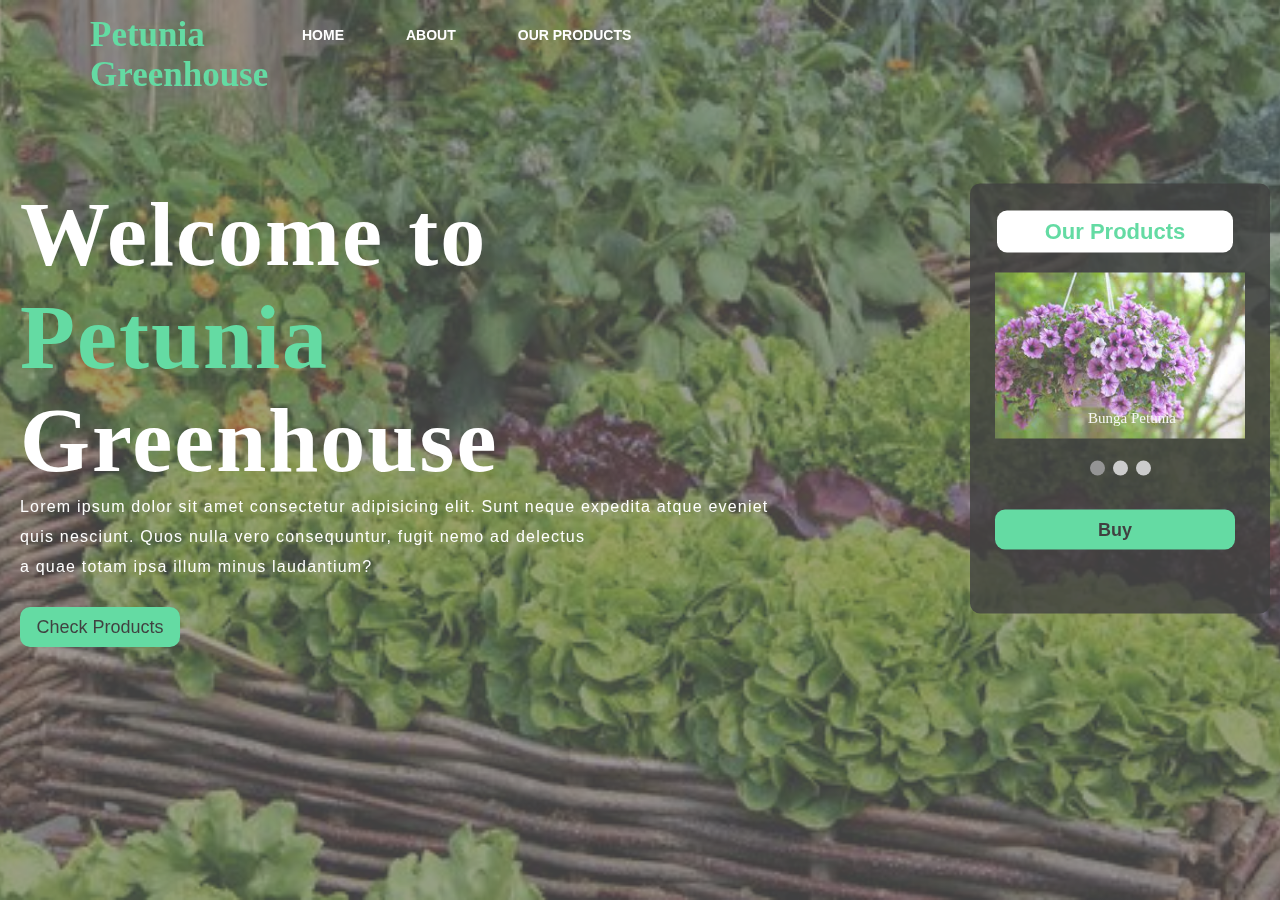
<file: index.html>
<!DOCTYPE html>
<html lang="en">
<head>
    <title>index</title>
    <link rel="stylesheet" href="home.css">
</head>
<body>

    <div class="main">
        <div class="navbar">
            <div class="icon">
                <h2 class="logo">Petunia Greenhouse</h2>
            </div>

            <div class="menu">
              <ul>
                <li><a href="index.html">HOME</a></li>
                <div class="dropdown">
                    <li><a href="index2.html" class="dropbtn">ABOUT</a></li>
                </div>
                <li><a href="index3.html">OUR PRODUCTS</a></li>
            </ul>
            </div>

        </div> 
        <div class="content">
            <h1>Welcome to<br><span>Petunia</span> <br>Greenhouse</h1>
            <p class="par">Lorem ipsum dolor sit amet consectetur adipisicing elit. Sunt neque 
                 expedita atque eveniet <br> quis nesciunt. Quos nulla vero consequuntur, fugit nemo ad delectus 
                <br> a quae totam ipsa illum minus laudantium?</p>

                <button class="cn"><a href="#">Check Products</a></button>

                <div class="form">
                    <h2>Our Products</h2>
                    <div class="slideshow-container">

                        <div class="mySlides fade">
                          <img src="petunia.jpg" style="width:100%">
                          <div class="text">Bunga Petunia</div>
                        </div>
                        
                        <div class="mySlides fade">
                          <img src="dahlia2.jpg" style="width:100%">
                          <div class="text">Bunga Dahlia</div>
                        </div>
                        
                        <div class="mySlides fade">
                          <img src="cabbage.jpg" style="width:100%">
                          <div class="text">Tanaman Kol</div>
                        </div>

                        <div class="mySlides fade">
                            <img src="strawberry.jpg" style="width:100%">
                            <div class="text">Tanaman Stroberi</div>
                          </div>
                        
                        </div>
                        <br>
                        
                        <div style="text-align:center">
                          <span class="dot"></span> 
                          <span class="dot"></span> 
                          <span class="dot"></span> 
                        </div>
                        
                    <button class="btnn"><a href="#">Buy</a></button>


                </div>
                    </div>
                </div>
        </div>
    </div>
    <script>
        let slideIndex = 0;
        showSlides();
        
        function showSlides() {
          let i;
          let slides = document.getElementsByClassName("mySlides");
          let dots = document.getElementsByClassName("dot");
          for (i = 0; i < slides.length; i++) {
            slides[i].style.display = "none";  
          }
          slideIndex++;
          if (slideIndex > slides.length) {slideIndex = 1}    
          for (i = 0; i < dots.length; i++) {
            dots[i].className = dots[i].className.replace(" active", "");
          }
          slides[slideIndex-1].style.display = "block";  
          dots[slideIndex-1].className += " active";
          setTimeout(showSlides, 3000);
        }
        </script>
</body>
</html>
</file>
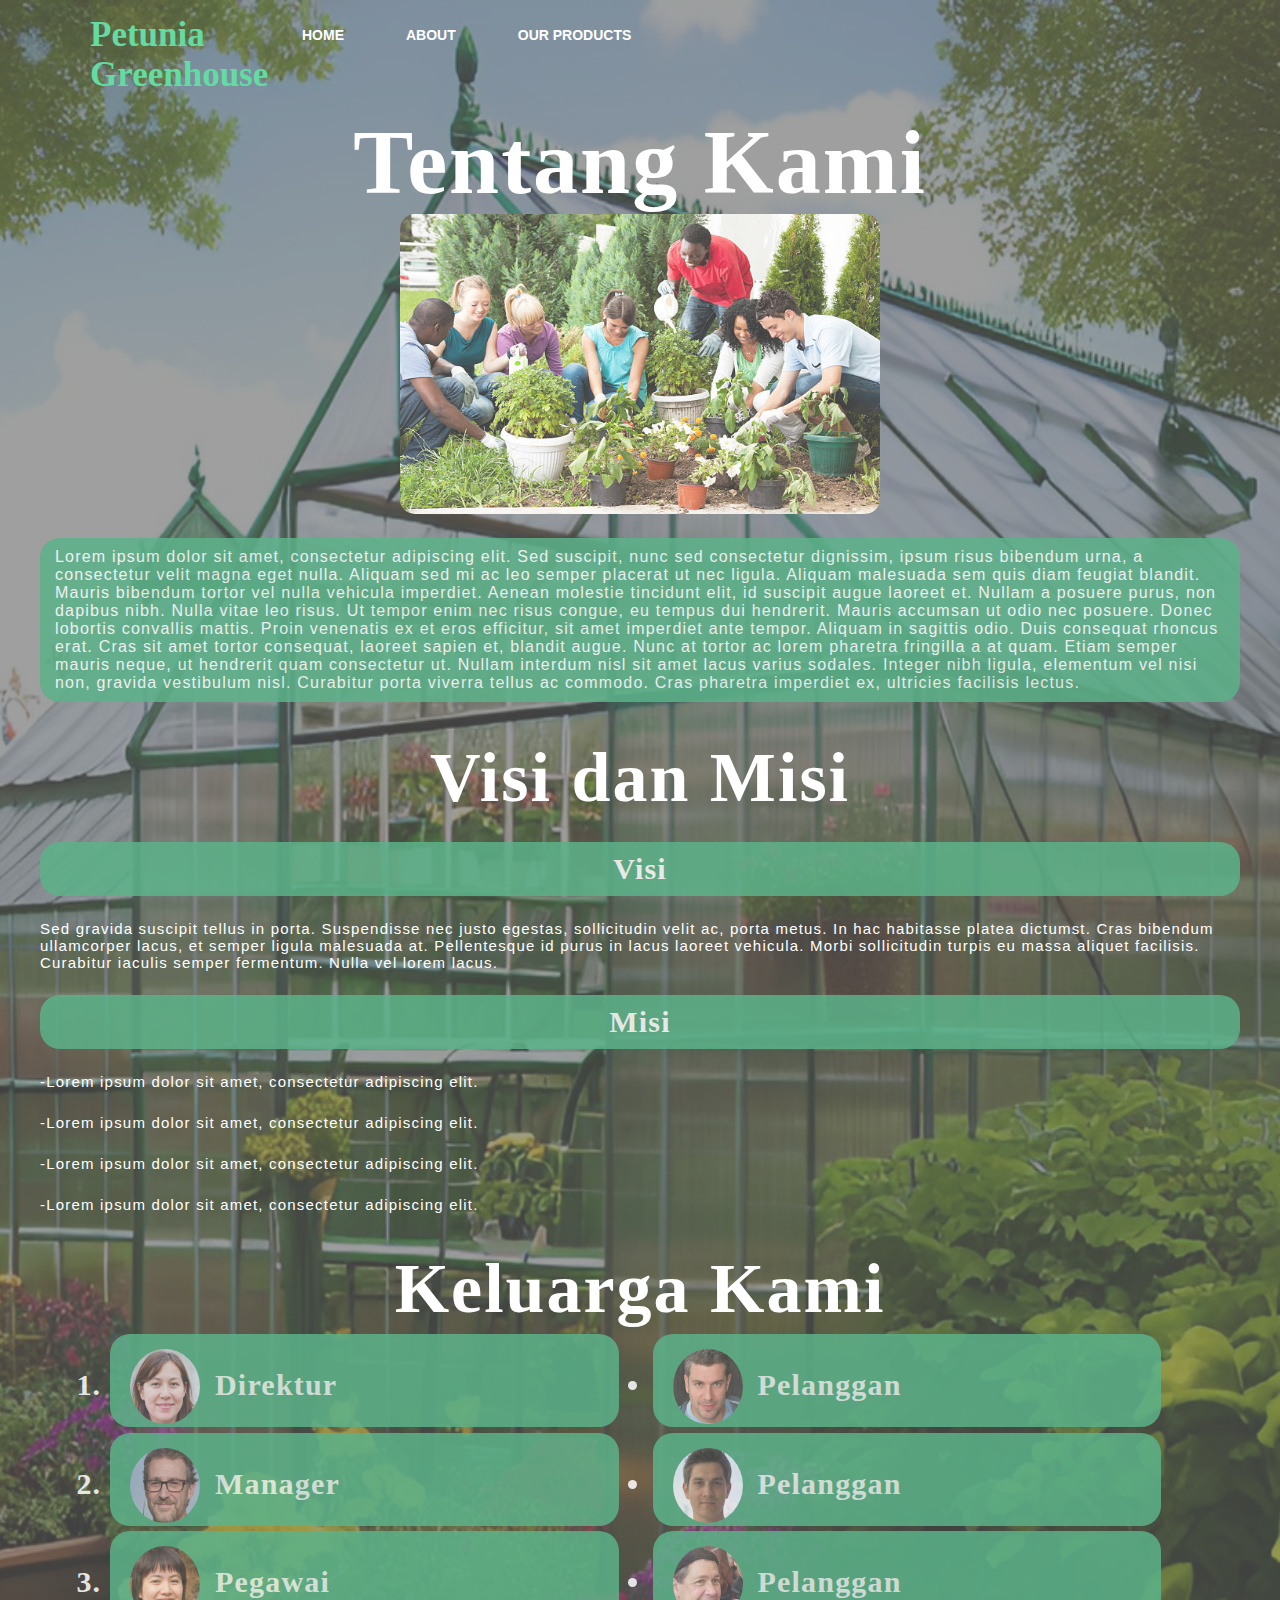
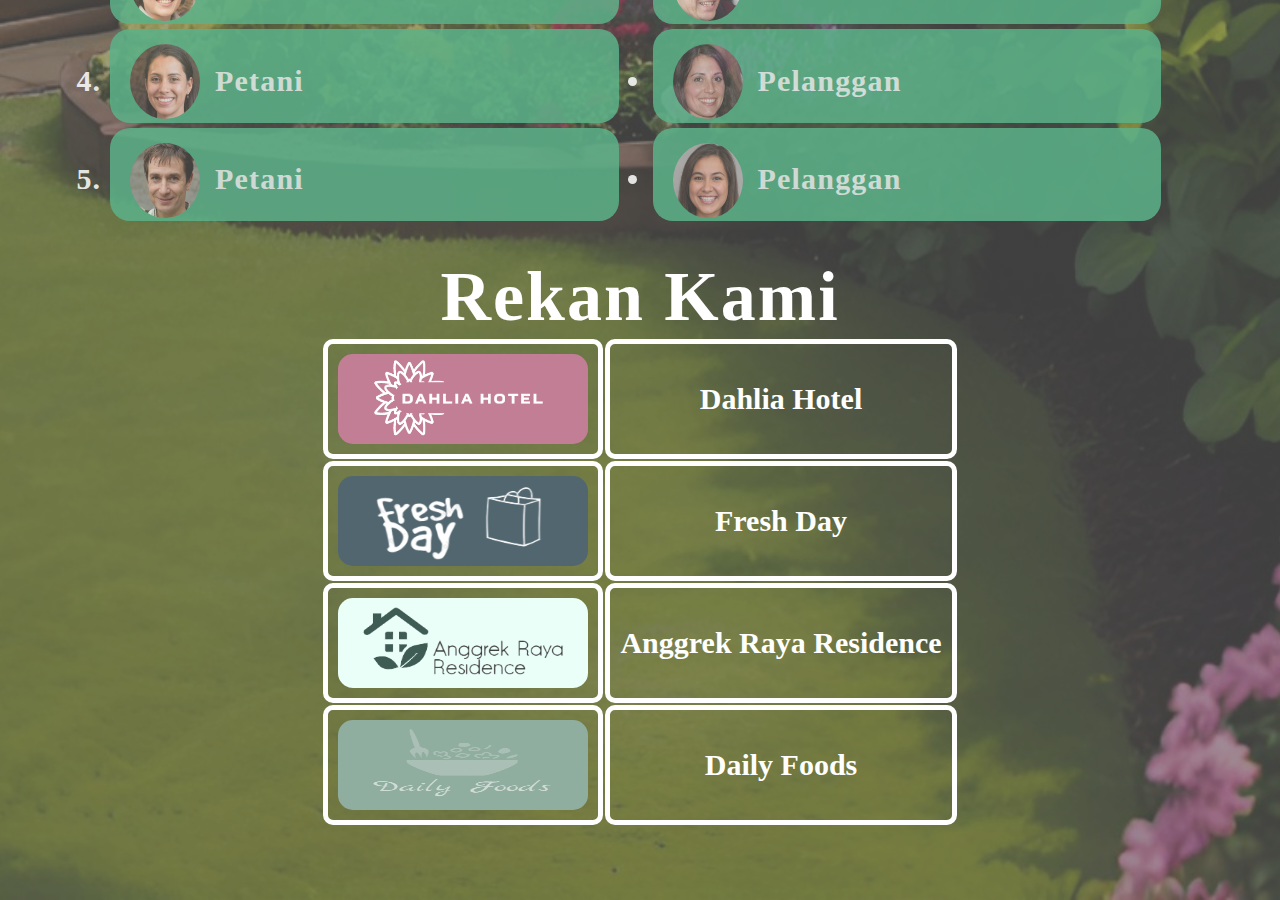
<file: index2.html>
<!DOCTYPE html>
<html lang="en">
<head>
    <title>index</title>
    <link rel="stylesheet" href="about.css">
</head>
<body>

    <div class="main">
        <div class="navbar">
            <div class="icon">
                <h2 class="logo">Petunia Greenhouse</h2>
            </div>

            <div class="menu">
                <ul>
                    <li><a href="index.html">HOME</a></li>
                    <div class="dropdown">
                        <li><a href="index2.html" class="dropbtn">ABOUT</a></li>
                        <div class="dropdown-content">
                            <a href="#p1">Tentang Kami</a>
                            <a href="#p2">Visi dan Misi</a>
                            <a href="#p3">Keluarga Kami</a>
                            <a href="#p4">Rekan Kami</a>
                        </div>
                    </div>
                    <li><a href="index3.html">OUR PRODUCTS</a></li>
                </ul>
            </div>

        </div> 
    <div>
    <div class="content">
        <h1 id="p1">Tentang Kami</h1>
        <img src="team_photo.jpg">

            <p>Lorem ipsum dolor sit amet, consectetur adipiscing elit. Sed suscipit, nunc sed consectetur dignissim, ipsum risus bibendum urna, a consectetur velit magna eget nulla. Aliquam sed mi ac leo semper placerat ut nec ligula. Aliquam malesuada sem quis diam feugiat blandit. Mauris bibendum tortor vel nulla vehicula imperdiet. Aenean molestie tincidunt elit, id suscipit augue laoreet et. Nullam a posuere purus, non dapibus nibh. Nulla vitae leo risus. Ut tempor enim nec risus congue, eu tempus dui hendrerit. Mauris accumsan ut odio nec posuere. Donec lobortis convallis mattis. Proin venenatis ex et eros efficitur, sit amet imperdiet ante tempor. Aliquam in sagittis odio.
            Duis consequat rhoncus erat. Cras sit amet tortor consequat, laoreet sapien et, blandit augue. Nunc at tortor ac lorem pharetra fringilla a at quam. Etiam semper mauris neque, ut hendrerit quam consectetur ut. Nullam interdum nisl sit amet lacus varius sodales. Integer nibh ligula, elementum vel nisi non, gravida vestibulum nisl. Curabitur porta viverra tellus ac commodo. Cras pharetra imperdiet ex, ultricies facilisis lectus.</p>

        <div>
            <h2 id="p2">Visi dan Misi</h2>
            <dl>
                <dt>Visi</dt>
                <dd>Sed gravida suscipit tellus in porta. Suspendisse nec justo egestas, sollicitudin velit ac, porta metus. In hac habitasse platea dictumst. Cras bibendum ullamcorper lacus, et semper ligula malesuada at. Pellentesque id purus in lacus laoreet vehicula. Morbi sollicitudin turpis eu massa aliquet facilisis. Curabitur iaculis semper fermentum. Nulla vel lorem lacus.</dd>
                <dt>Misi</dt>
                <dd>-Lorem ipsum dolor sit amet, consectetur adipiscing elit. </dd>
                <dd>-Lorem ipsum dolor sit amet, consectetur adipiscing elit. </dd>
                <dd>-Lorem ipsum dolor sit amet, consectetur adipiscing elit. </dd>
                <dd>-Lorem ipsum dolor sit amet, consectetur adipiscing elit. </dd>
                
            </dl>
        </div>

        <h2 id="p3">Keluarga Kami</h2>

        <div class="team">

            <div class="pegawai">
            <ol>
                <li><img src="human_photo/director_photo.jpg"><p>Direktur</p></li>
                <li><img src="human_photo/manager_photo.jpg"><p>Manager</p></li>
                <li><img src="human_photo/employee_photo.jpg"><p>Pegawai</p></li>
                <li><img src="human_photo/farmer1_photo.jpg"><p>Petani</p></li>
                <li><img src="human_photo/farmer2_photo.jpg"><p>Petani</p></li>
            </ol>
            </div>

            <div class="review">
            <ul>
                <li><img src="human_photo/customer1_photo.jpg"><p>Pelanggan</p></li>
                <li><img src="human_photo/customer2_photo.jpg"><p>Pelanggan</p></li>
                <li><img src="human_photo/customer3_photo.jpg"><p>Pelanggan</p></li>
                <li><img src="human_photo/customer4_photo.jpg"><p>Pelanggan</p></li>
                <li><img src="human_photo/customer5_photo.jpg"><p>Pelanggan</p></li>
            </ul>

            </div>
        </div>

        <h2 id="p4">Rekan Kami</h2>

        <div class="tabel">
            <table class="afiliasi">
                <tr>
                    <td><img src="logo_perusahaan/dahliahotel_logo.png"></td>
                    <td>Dahlia Hotel</td>
                </tr>
                <tr>
                    <td><img src="logo_perusahaan/freshday_logo.png"></td>
                    <td>Fresh Day</td>
                </tr>
                <tr>
                    <td><img src="logo_perusahaan/anggrekrayaresidence_logo.png"></td>
                    <td>Anggrek Raya Residence</td>
                </tr>
                <tr>
                    <td><img src="logo_perusahaan/dailyfoods_logo.png"></td>
                    <td>Daily Foods</td>
                </tr>
            </table>
        </div>



    </div>
    <script></script>
</body>
</html>
</file>
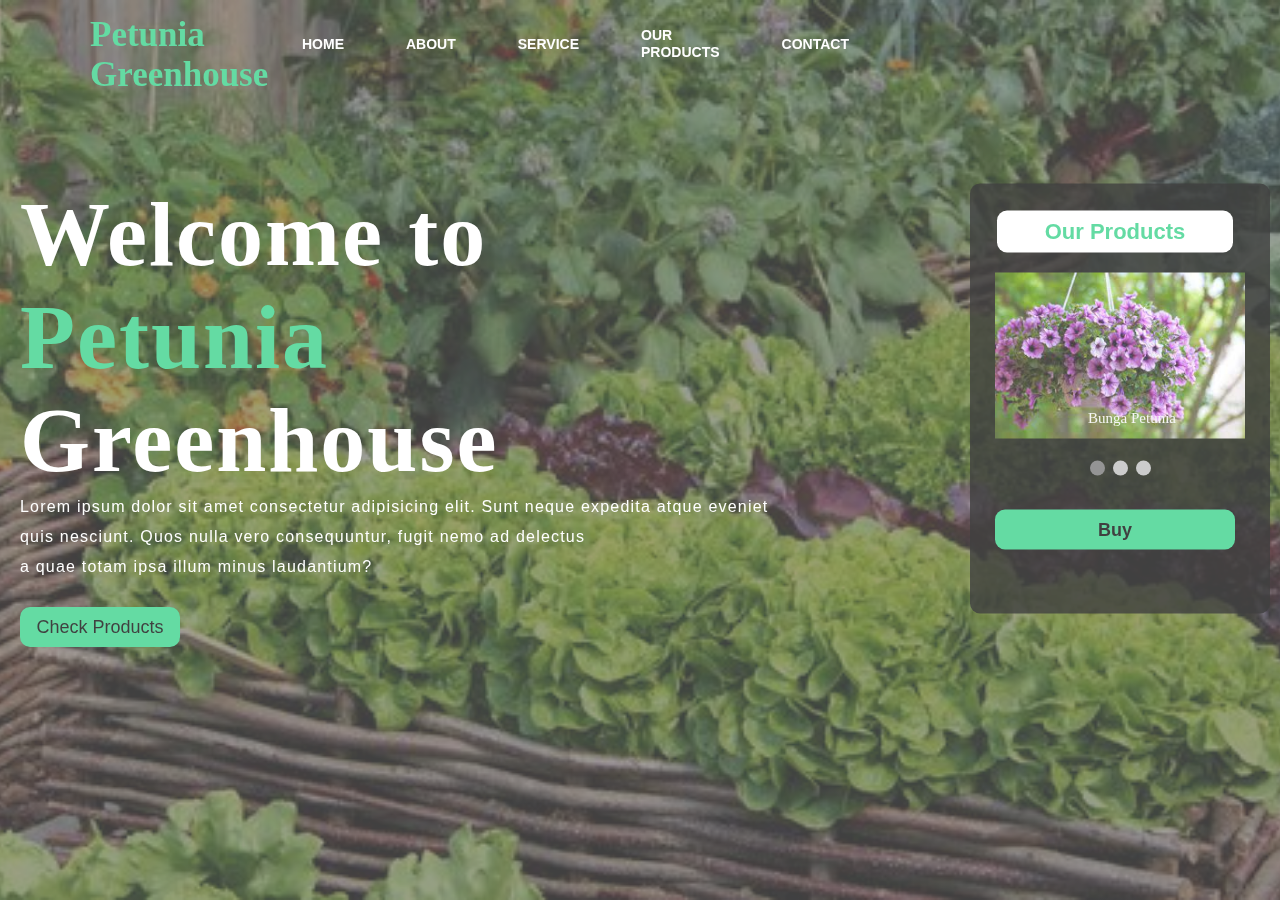
<file: Jobsheet1.html>
<!DOCTYPE html>
<html lang="en">
<head>
    <title>index</title>
    <link rel="stylesheet" href="home.css">
</head>
<body>

    <div class="main">
        <div class="navbar">
            <div class="icon">
                <h2 class="logo">Petunia Greenhouse</h2>
            </div>

            <div class="menu">
                <ul>
                    <li><a href="C:/Users/HP/Downloads/jobsheet1_xirpla_2122_34_syafiranurulazizah%20-%20Copy/Jobsheet1.html">HOME</a></li>
                    <li><a href="C:/Users/HP/Downloads/jobsheet1_xirpla_2122_34_syafiranurulazizah%20-%20Copy/Jobsheet2.html">ABOUT</a></li>
                    <li><a href="#">SERVICE</a></li>
                    <li><a href="#">OUR PRODUCTS</a></li>
                    <li><a href="#">CONTACT</a></li>
                </ul>
            </div>

        </div> 
        <div class="content">
            <h1>Welcome to<br><span>Petunia</span> <br>Greenhouse</h1>
            <p class="par">Lorem ipsum dolor sit amet consectetur adipisicing elit. Sunt neque 
                 expedita atque eveniet <br> quis nesciunt. Quos nulla vero consequuntur, fugit nemo ad delectus 
                <br> a quae totam ipsa illum minus laudantium?</p>

                <button class="cn"><a href="#">Check Products</a></button>

                <div class="form">
                    <h2>Our Products</h2>
                    <div class="slideshow-container">

                        <div class="mySlides fade">
                          <img src="petunia.jpg" style="width:100%">
                          <div class="text">Bunga Petunia</div>
                        </div>
                        
                        <div class="mySlides fade">
                          <img src="dahlia2.jpg" style="width:100%">
                          <div class="text">Bunga Dahlia</div>
                        </div>
                        
                        <div class="mySlides fade">
                          <img src="cabbage.jpg" style="width:100%">
                          <div class="text">Tanaman Kol</div>
                        </div>

                        <div class="mySlides fade">
                            <img src="strawberry.jpg" style="width:100%">
                            <div class="text">Tanaman Stroberi</div>
                          </div>
                        
                        </div>
                        <br>
                        
                        <div style="text-align:center">
                          <span class="dot"></span> 
                          <span class="dot"></span> 
                          <span class="dot"></span> 
                        </div>
                        
                    <button class="btnn"><a href="#">Buy</a></button>


                </div>
                    </div>
                </div>
        </div>
    </div>
    <script>
        let slideIndex = 0;
        showSlides();
        
        function showSlides() {
          let i;
          let slides = document.getElementsByClassName("mySlides");
          let dots = document.getElementsByClassName("dot");
          for (i = 0; i < slides.length; i++) {
            slides[i].style.display = "none";  
          }
          slideIndex++;
          if (slideIndex > slides.length) {slideIndex = 1}    
          for (i = 0; i < dots.length; i++) {
            dots[i].className = dots[i].className.replace(" active", "");
          }
          slides[slideIndex-1].style.display = "block";  
          dots[slideIndex-1].className += " active";
          setTimeout(showSlides, 3000);
        }
        </script>
</body>
</html>
</file>
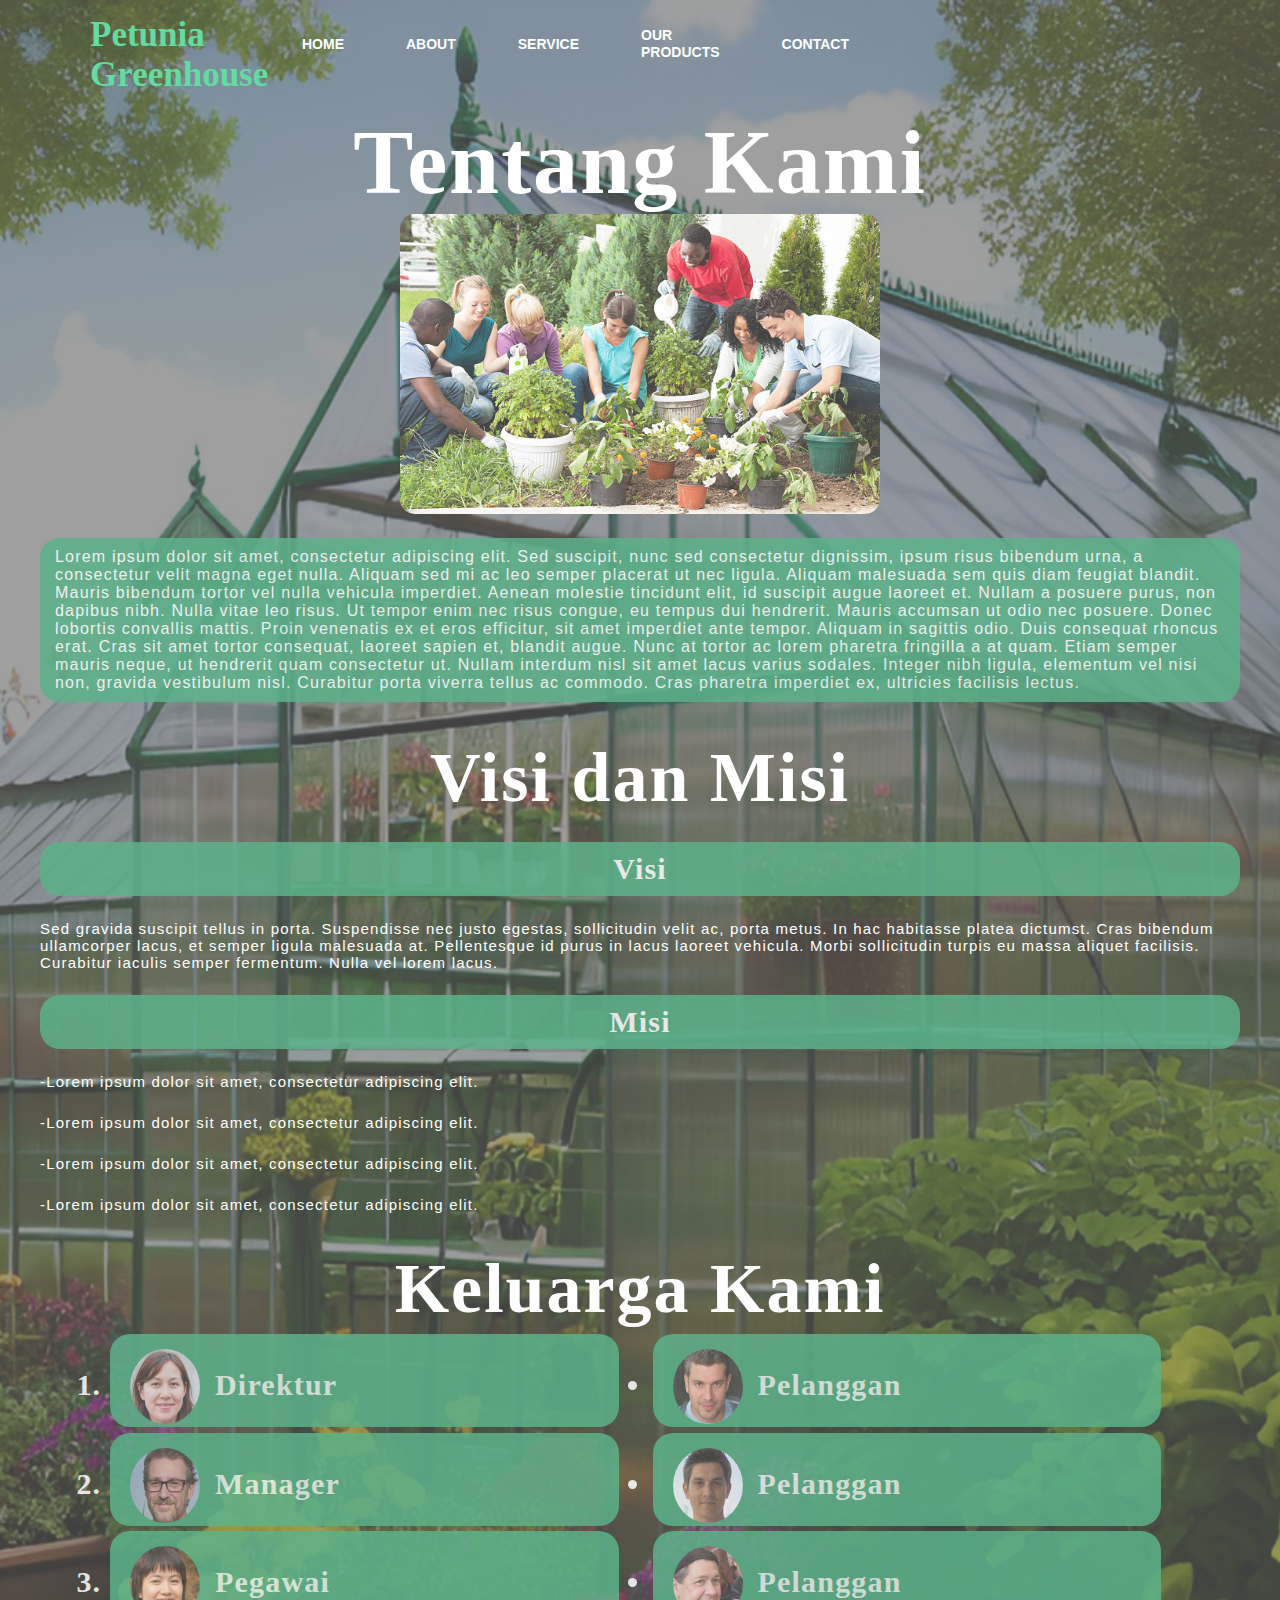
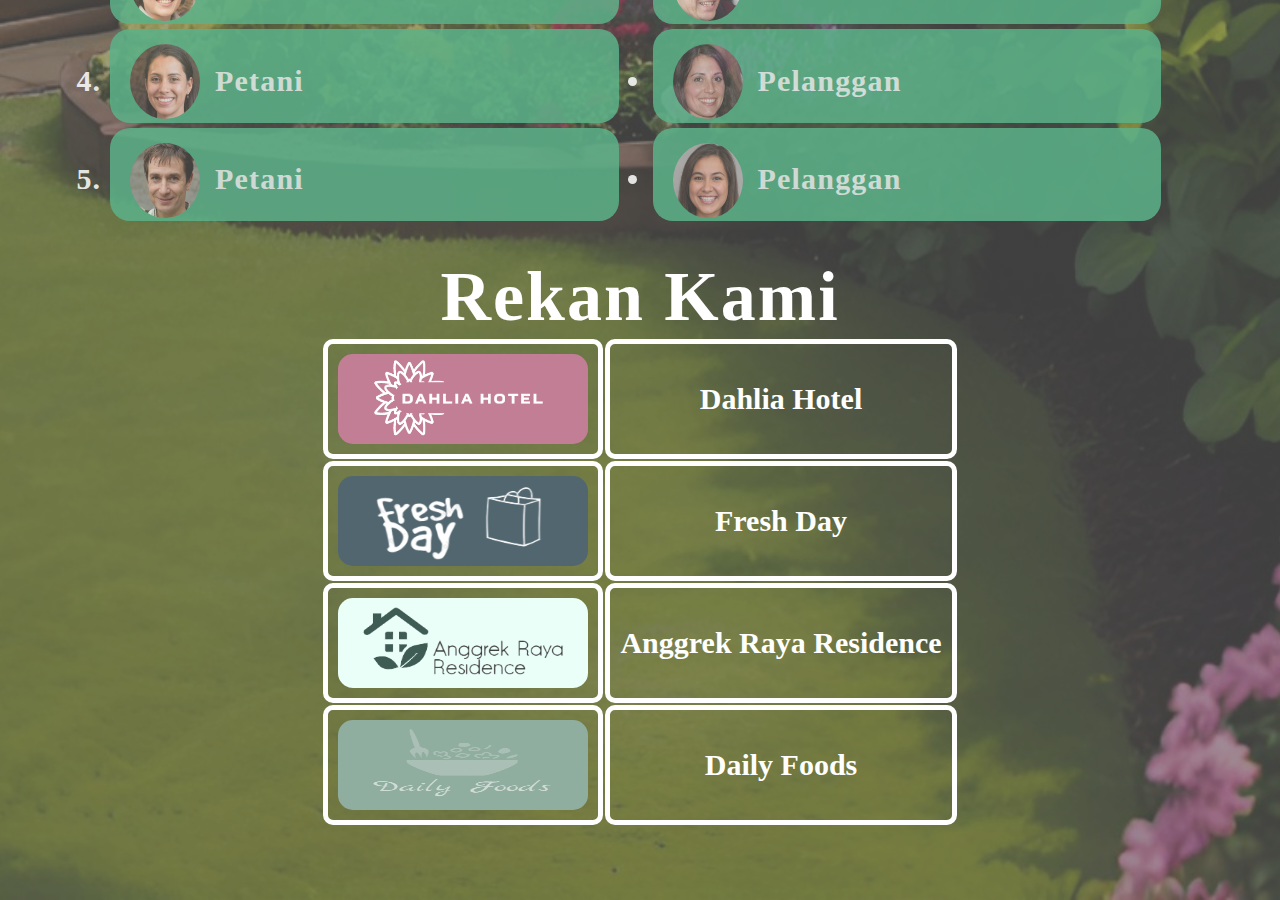
<file: Jobsheet2.html>
<!DOCTYPE html>
<html lang="en">
<head>
    <title>index</title>
    <link rel="stylesheet" href="about.css">
</head>
<body>

    <div class="main">
        <div class="navbar">
            <div class="icon">
                <h2 class="logo">Petunia Greenhouse</h2>
            </div>

            <div class="menu">
                <ul>
                    <li><a href="C:/Users/HP/Downloads/jobsheet1_xirpla_2122_34_syafiranurulazizah%20-%20Copy/Jobsheet1.html">HOME</a></li>
                    <li><a href="C:/Users/HP/Downloads/jobsheet1_xirpla_2122_34_syafiranurulazizah%20-%20Copy/Jobsheet2.html">ABOUT</a></li>
                    <li><a href="#">SERVICE</a></li>
                    <li><a href="#">OUR PRODUCTS</a></li>
                    <li><a href="#">CONTACT</a></li>
                </ul>
            </div>

        </div> 
    <div>
    <div class="content">
        <h1>Tentang Kami</h1>
        <img src="team_photo.jpg">

            <p>Lorem ipsum dolor sit amet, consectetur adipiscing elit. Sed suscipit, nunc sed consectetur dignissim, ipsum risus bibendum urna, a consectetur velit magna eget nulla. Aliquam sed mi ac leo semper placerat ut nec ligula. Aliquam malesuada sem quis diam feugiat blandit. Mauris bibendum tortor vel nulla vehicula imperdiet. Aenean molestie tincidunt elit, id suscipit augue laoreet et. Nullam a posuere purus, non dapibus nibh. Nulla vitae leo risus. Ut tempor enim nec risus congue, eu tempus dui hendrerit. Mauris accumsan ut odio nec posuere. Donec lobortis convallis mattis. Proin venenatis ex et eros efficitur, sit amet imperdiet ante tempor. Aliquam in sagittis odio.
            Duis consequat rhoncus erat. Cras sit amet tortor consequat, laoreet sapien et, blandit augue. Nunc at tortor ac lorem pharetra fringilla a at quam. Etiam semper mauris neque, ut hendrerit quam consectetur ut. Nullam interdum nisl sit amet lacus varius sodales. Integer nibh ligula, elementum vel nisi non, gravida vestibulum nisl. Curabitur porta viverra tellus ac commodo. Cras pharetra imperdiet ex, ultricies facilisis lectus.</p>

        <div>
            <h2>Visi dan Misi</h2>
            <dl>
                <dt>Visi</dt>
                <dd>Sed gravida suscipit tellus in porta. Suspendisse nec justo egestas, sollicitudin velit ac, porta metus. In hac habitasse platea dictumst. Cras bibendum ullamcorper lacus, et semper ligula malesuada at. Pellentesque id purus in lacus laoreet vehicula. Morbi sollicitudin turpis eu massa aliquet facilisis. Curabitur iaculis semper fermentum. Nulla vel lorem lacus.</dd>
                <dt>Misi</dt>
                <dd>-Lorem ipsum dolor sit amet, consectetur adipiscing elit. </dd>
                <dd>-Lorem ipsum dolor sit amet, consectetur adipiscing elit. </dd>
                <dd>-Lorem ipsum dolor sit amet, consectetur adipiscing elit. </dd>
                <dd>-Lorem ipsum dolor sit amet, consectetur adipiscing elit. </dd>
                
            </dl>
        </div>

        <h2>Keluarga Kami</h2>

        <div class="team">

            <div class="pegawai">
            <ol>
                <li><img src="human_photo/director_photo.jpg"><p>Direktur</p></li>
                <li><img src="human_photo/manager_photo.jpg"><p>Manager</p></li>
                <li><img src="human_photo/employee_photo.jpg"><p>Pegawai</p></li>
                <li><img src="human_photo/farmer1_photo.jpg"><p>Petani</p></li>
                <li><img src="human_photo/farmer2_photo.jpg"><p>Petani</p></li>
            </ol>
            </div>

            <div class="review">
            <ul>
                <li><img src="human_photo/customer1_photo.jpg"><p>Pelanggan</p></li>
                <li><img src="human_photo/customer2_photo.jpg"><p>Pelanggan</p></li>
                <li><img src="human_photo/customer3_photo.jpg"><p>Pelanggan</p></li>
                <li><img src="human_photo/customer4_photo.jpg"><p>Pelanggan</p></li>
                <li><img src="human_photo/customer5_photo.jpg"><p>Pelanggan</p></li>
            </ul>

            </div>
        </div>

        <h2>Rekan Kami</h2>

        <div class="tabel">
            <table class="afiliasi">
                <tr>
                    <td><img src="logo_perusahaan/dahliahotel_logo.png"></td>
                    <td>Dahlia Hotel</td>
                </tr>
                <tr>
                    <td><img src="logo_perusahaan/freshday_logo.png"></td>
                    <td>Fresh Day</td>
                </tr>
                <tr>
                    <td><img src="logo_perusahaan/anggrekrayaresidence_logo.png"></td>
                    <td>Anggrek Raya Residence</td>
                </tr>
                <tr>
                    <td><img src="logo_perusahaan/dailyfoods_logo.png"></td>
                    <td>Daily Foods</td>
                </tr>
            </table>
        </div>



    </div>
    <script></script>
</body>
</html>
</file>
<file: home.css>
:root {
    scroll-behavior: smooth;
  }

*{
        margin: 0;
        padding: 0;
    }
 // CSS Home  
    .body{
        background-image: linear-gradient(to top, rgba(0,0,0,0.5)50%,rgba(0,0,0,0.5)50%), url(temporary_background.jpg);
    }
    .main{
        width: 100%;
        background-image: linear-gradient(to top, rgba(0,0,0,0.5)50%,rgba(0,0,0,0.5)50%), url(temporary_background.jpg);
        opacity: 75%;
        background-position: center;
        background-size: cover;
        height: 100vh;
    }
    
.navbar{
    width: 1200px;
    height: 75px;
    margin: auto;
    
}

.icon{
    width: 200px;
    float: left;
    height: 70px;

}

.logo{
    color: #30cf85;
    font-size: 35px;
    font-family: OMORI_GAME2;
    padding-left: 50px;
    float: left;
    padding-top: 10px;
    margin-top: 5px;

}

.menu{
    width: 400px;
    float: left;
    height: 70px;
}
    
.menu ul{
    float: left;
    display: flex;
    justify-content: center;
    align-items: center;
}

.menu ul li{
    list-style: none;
    margin-left: 62px;
    margin-top: 27px;
    font-size: 14px;
}

.menu ul li a{
    text-decoration: none;
    color: #fff;
    font-family: Arial;
    font-weight: bold;
    transition: 0.4s ease-in-out;
}

.menu ul li a:hover{
    color: #30cf85;
}


    .content{
        width: 1200px;
        height: auto;
        margin:auto;
        color: #fff;
        position: fixed;
    }
    
    .content .par{
        padding-left: 20px;
        padding-bottom: 25px;
        font-family: Arial;
        letter-spacing: 1.2px;
        line-height: 30px;
    }
    
    .content h1{
        font-family: 'OMORI_GAME2';
        font-size: 90px;
        padding-left: 20px;
        margin-top: 9%;
        letter-spacing: 2px;
    }
    
    .content .cn{
        width: 160px;
        height: 40px;
        background: #30cf85;
        border: none;
        margin-bottom: 10px;
        margin-left: 20px;
        font-size: 18px;
        border-radius: 10px;
        cursor: pointer;
        transition: .4s ease;
        
    }
    
    .content .cn a{
        text-decoration: none;
        color: #000;
        transition: .3s ease;
    }
    
    .cn:hover{
        background-color: #fff;
    }
    
    .content span{
        color: #30cf85;
        font-size: 90px
    }
    
    .form{
        width: 250px;
        height: 380px;
        background: linear-gradient(to top, rgba(0,0,0,0.8)50%,rgba(0,0,0,0.8)50%);
        position: absolute;
        top: 130px;
        left: 970px;
        transform: translate(0%,-5%);
        border-radius: 10px;
        padding: 25px;
    }
    
    .form h2{
        width: 220px;
        font-family: sans-serif;
        text-align: center;
        color: #30cf85;
        font-size: 22px;
        background-color: #fff;
        border-radius: 10px;
        margin: 2px;
        padding: 8px;
    }
    

    .btnn{
        width: 240px;
        height: 40px;
        background: #30cf85;
        border: none;
        margin-top: 30px;
        font-size: 18px;
        border-radius: 10px;
        cursor: pointer;
        color: #fff;
        transition: 0.4s ease;
    }
    .btnn:hover{
        background: #fff;
        color: #30cf85;
    }
    .btnn a{
        text-decoration: none;
        color: #000;
        font-weight: bold;
    }
 

.slideshow-container {
    max-width: 250px;
    position: relative;
    margin-top: 20px;
  }
  

  .text {
    color: #f2f2f2;
    font-size: 15px;
    font-family: 'OMORI_GAME2';
    padding: 8px 12px;
    position: absolute;
    bottom: 8px;
    width: 100%;
    text-align: center;
  }
  
  
  .dot {
    height: 15px;
    width: 15px;
    margin: 0 2px;
    background-color: #bbb;
    border-radius: 50%;
    display: inline-block;
    transition: background-color 0.6s ease;
  }
  
  .active {
    background-color: #717171;
  }
  
  /* Fading animation */
  .fade {
    animation-name: fade;
    animation-duration: 1.5s;
  }
  
  @keyframes fade {
    from {opacity: .4} 
    to {opacity: 1}
  }
  
    .liw{
        padding-top: 15px;
        padding-bottom: 10px;
        text-align: center;
    }
    .icons a{
        text-decoration: none;
        color: #fff;
    }
    .icons ion-icon{
        color: #fff;
        font-size: 30px;
        padding-left: 14px;
        padding-top: 5px;
        transition: 0.3s ease;
    }
    .icons ion-icon:hover{
        color: #30cf85;
    }
</file>
<file: about.css>
:root {
    scroll-behavior: smooth;
  }

*{
    margin: 0;
    padding: 0;
}
// CSS utama
body{
    background-image: linear-gradient(to top, rgba(0,0,0,0.5)50%,rgba(0,0,0,0.5)50%), url(about_background.jpg);
    background-position: center;
    background-size: cover;
    background-repeat: no-repeat;
}
.main{
    width: 100%;
    background-image: linear-gradient(to top, rgba(0,0,0,0.5)50%,rgba(0,0,0,0.5)50%), url(about_background.jpg);
    opacity: 75%;
    background-repeat: no-repeat;
    background-position: center;
    background-size: cover;
    height: 2500px;
}

.navbar{
    width: 1200px;
    height: 75px;
    margin: auto;
    
}

.icon{
    width: 200px;
    float: left;
    height: 70px;

}

.logo{
    color: #30cf85;
    font-size: 35px;
    font-family: OMORI_GAME2;
    padding-left: 50px;
    float: left;
    padding-top: 10px;
    margin-top: 5px;

}

.menu{
    width: 400px;
    float: left;
    height: 70px;
}
    
.menu ul{
    float: left;
    display: flex;
    justify-content: center;
    align-items: center;
}

.menu ul li{
    list-style: none;
    margin-left: 62px;
    margin-top: 27px;
    font-size: 14px;
}

.menu ul li a{
    text-decoration: none;
    color: #fff;
    font-family: Arial;
    font-weight: bold;
    transition: 0.4s ease-in-out;
}

.menu ul li a:hover{
    color: #30cf85;
}

.dropdown-content a {
    color: black;
    padding: 10px 10px;
    text-decoration: none;
    display: block;
    text-align: left;
}

.dropdown {
	position: relative;
	display: inline-block;
  }
  
.dropdown-content {
	display: none;
	position: absolute;
	background-color:#fff;
	min-width: 160px;
	padding: 12px 16px;
	z-index: 1;
	border-radius: 20px;
    font-family: Arial;
    font-weight:bold;
  }

.dropdown-content a:hover {
    background-color:#30cf85;
	border-radius: 20px;
    transition: 0.3s ease-in-out;
}

.dropdown:hover .dropdown-content {
    display: block;
}

.content{
    width: 1200px;
    height: auto;
    margin:auto;
    color: #fff;
}

.content h1 {
    font-family: 'OMORI_GAME2';
    font-size: 90px;
    margin-top: 3%;
    letter-spacing: 2px;
    text-align: center;
}

.content img {
    display: block;
    margin-left: auto;
    margin-right: auto;
    height: 300px;
    width: 40%;
    border-radius: 15px;
}

.content p {
    font-family: Arial;
    letter-spacing: 1.2px;
    margin-top: 2%;
    background-color: #269963;
    border-radius: 20px;
    padding: 10px 15px;
    opacity: 85%;
}

.content h2 {
    font-family: 'OMORI_GAME2';
    font-size: 70px;
    margin-top: 3%;
    letter-spacing: 2px;
    text-align: center;
}

.content dt {
    font-family: OMORI_GAME2;
    font-size: 30px;
    font-weight: bold;
    letter-spacing: 1.2px;
    margin-top: 2%;
    background-color: #269963;
    border-radius: 20px;
    padding: 10px 15px;
    opacity: 85%;
    text-align: center;
}

.content dd {
    font-family: Arial;
    font-size: 15px;
    letter-spacing: 1.2px;
    margin-top: 2%;
}

.team{
    margin-left: 70px;
}
.team li {
    font-family: OMORI_GAME2;
    font-size: 30px;
    font-weight: bold;
    letter-spacing: 1.2px;
    margin-top: 1%;
    background-color: #269963;
    border-radius: 20px;
    padding: 15px 20px;
    opacity: 85%;
}

.team img {
    float: left;
    width:70px;
    height:75px;
    border-radius:70%;


}

.team p {
    background: none;
    font-family:OMORI_GAME2;
    margin-left:70px;
}

.pegawai,.review {
    display: inline-block;
    width: 45%;
}

.review {
    margin-left: 30px;
}

.afiliasi {
    margin: auto;
}

.afiliasi td {
    padding: 10px;
    border:5px solid white;
    border-radius: 10px;
    font-family: OMORI_GAME2;
    font-size:30px;
    font-weight: 550;
    text-align: center;
}

.afiliasi img{
    height: 90px;
    width: 250px;
}
</file>
